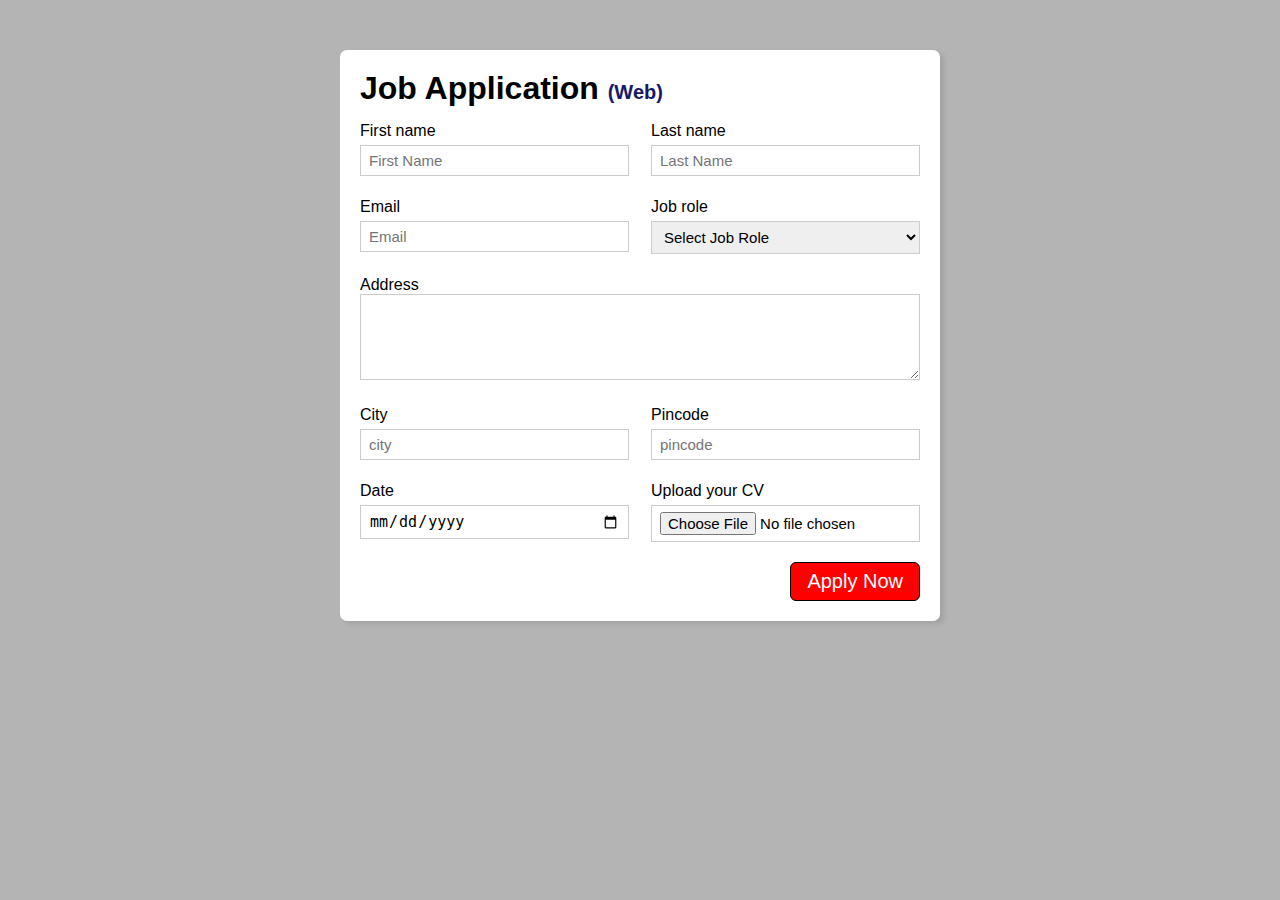
<file: Learning_SDLC/HTML_CSS/project_2/index.html>
<!DOCTYPE html>
<html lang="en">
<head>
    <meta charset="UTF-8">
    <meta name="viewport" content="width=device-width, initial-scale=1.0">
    <title>Job Application</title>
    <link rel="stylesheet" href="style.css">
</head>
<body>
    <div class="container">
        <div class="applybox">
            <h1>Job Application <span>(Web)</span></h1>
            <form action="action.php" class="data">
                <div class="elements">
                    <label for="name">First name</label>
                    <input type="text" placeholder="First Name"class="first_name_box">
                </div>
                <div class="elements">
                    <label for="name">Last name</label>
                    <input type="text" placeholder="Last Name" class="last_name_box">
                </div>
                <div class="elements">
                    <label for="email">Email</label>
                    <input type="email" placeholder="Email" class="email_box">
                </div>
                
                <div class="elements">
                    <label for="name">Job role</label>
                   <select name="Job Role"  class="job_role_box">
                    <option value="">Select Job Role</option>
                    <option value="Frontend Developer">Frontend Developer</option>
                    <option value="Backend Developer">Backend Developer</option>
                    <option value="Fullstack Developer">Fullstack Developer</option>
                    <option value="SRE">SRE</option>
                   </select>
                </div>

                <div class="address">
                    <label for="name">Address</label>
                   <textarea class="address_box" rows="4" cols="50" placeholder="Address......"> </textarea>
                </div>
                <div class="elements">
                    <label for="name">City</label>
                    <input type="text" placeholder="city" class="city_box">
                </div>
                <div class="elements">
                    <label for="name">Pincode</label>
                    <input type="number" placeholder="pincode" class="pincode_box">
                </div>
                <div class="elements">
                    <label for="name">Date</label>
                    <input type="date" value="current" class="date_box">
                </div>
                <div class="elements">
                    <label for="name">Upload your CV</label>
                    <input type="file" class="ipload_box">
                </div>
                
            </form>
            <div class="button">
                <button type="submit">Apply Now</button>
            </div>
        </div>
       
    </div>
    
</body>
</html>
</file>
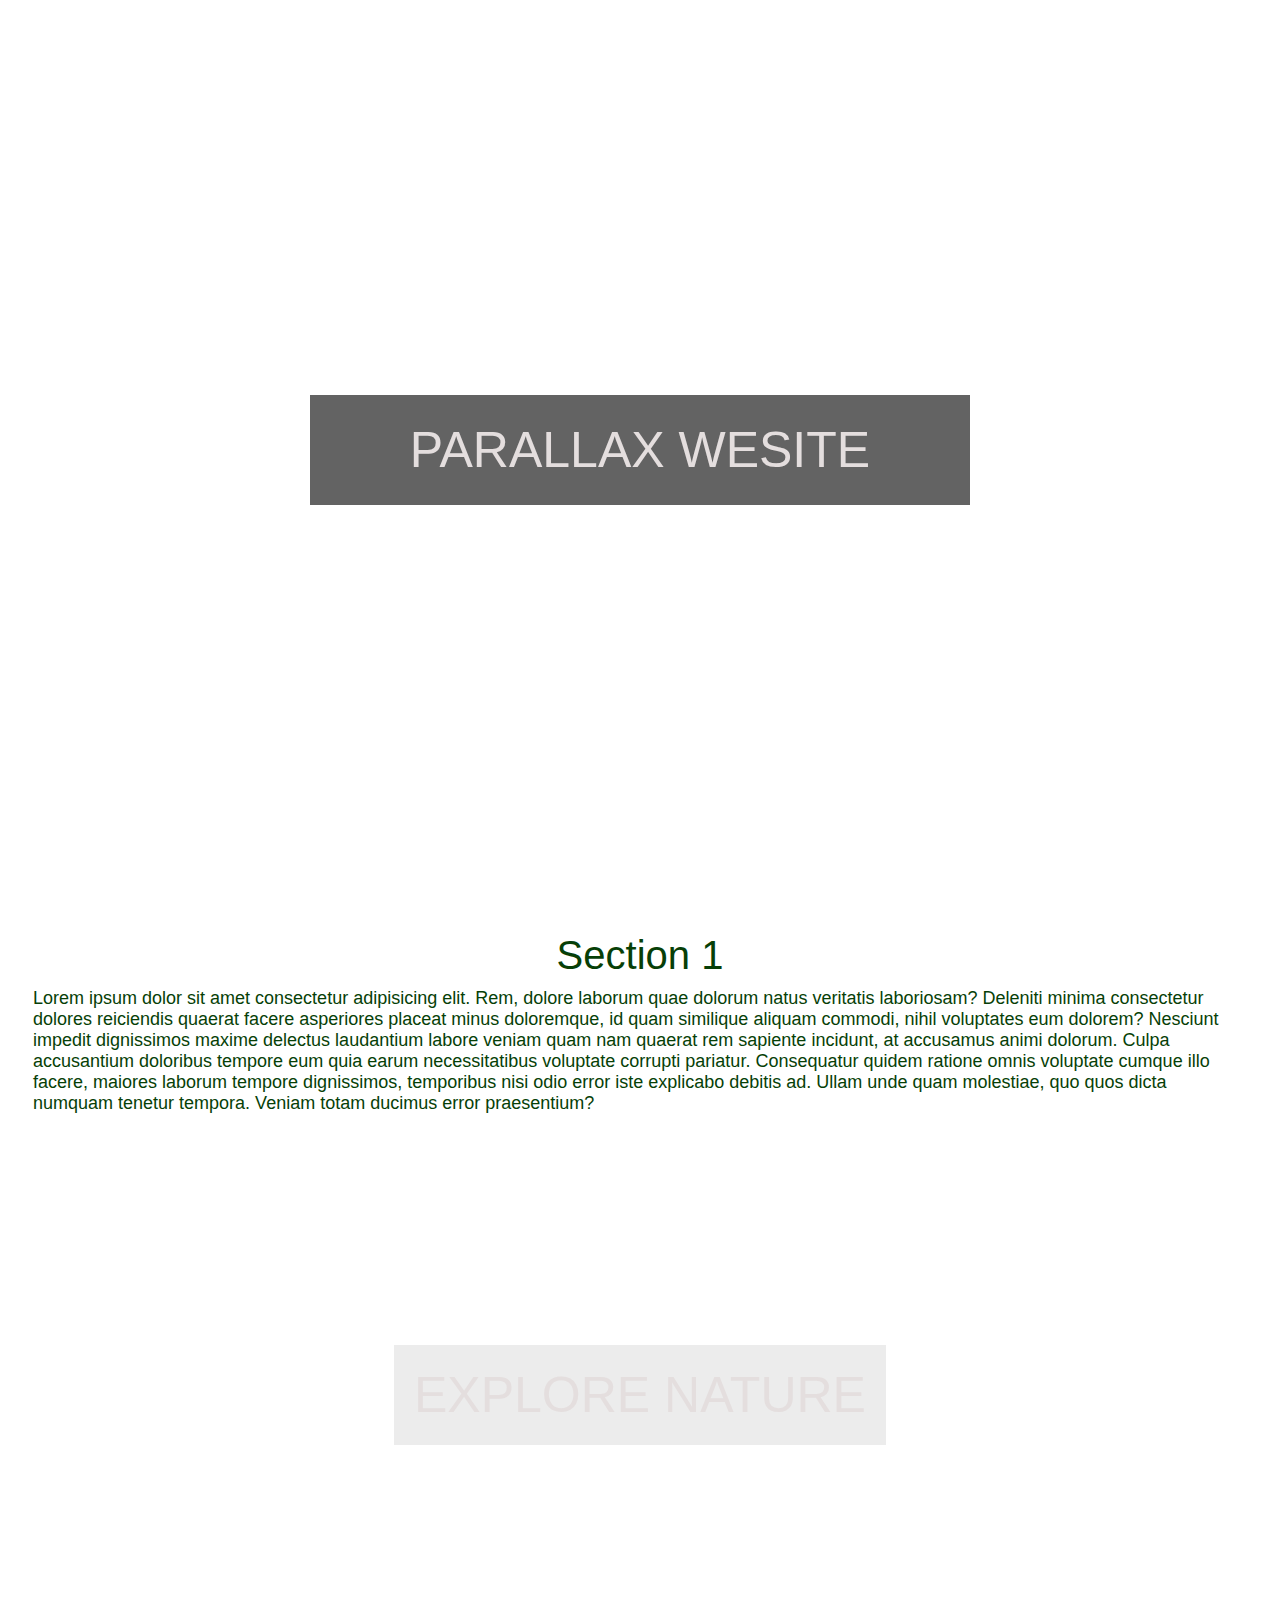
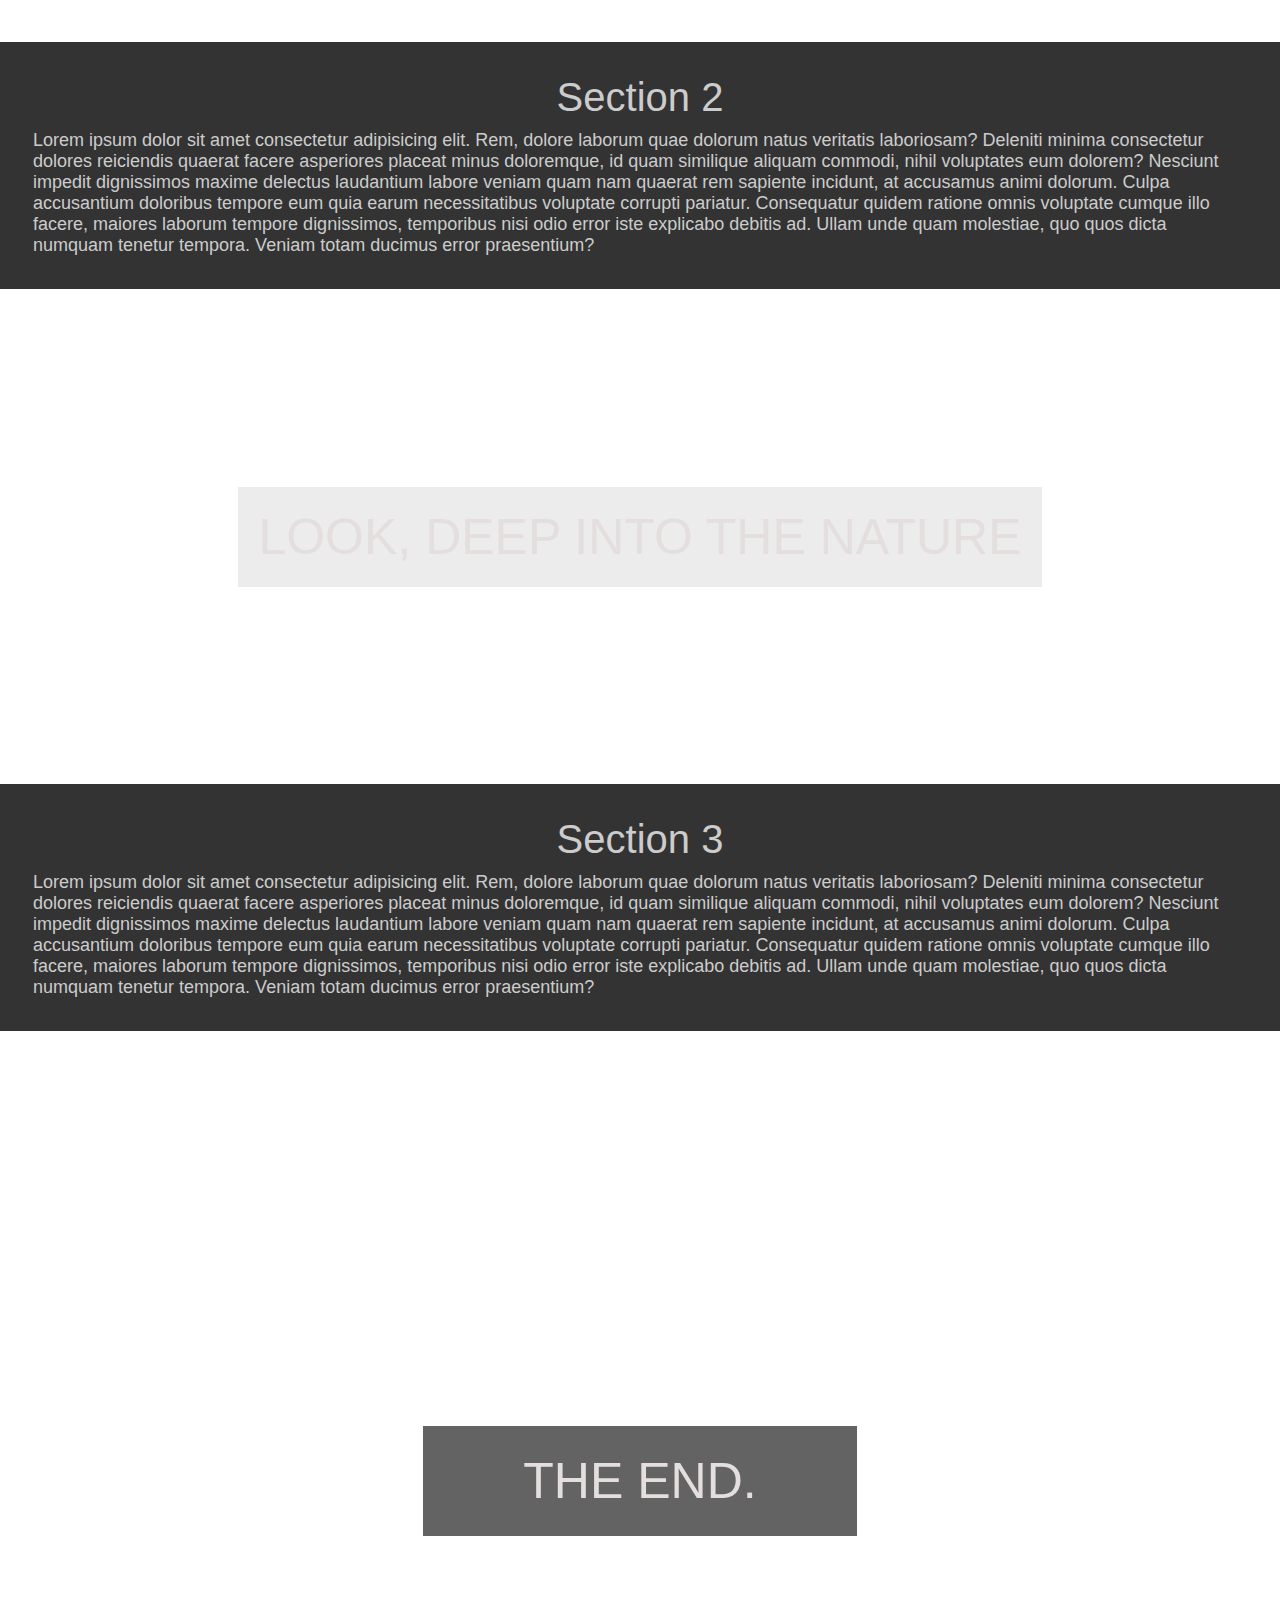
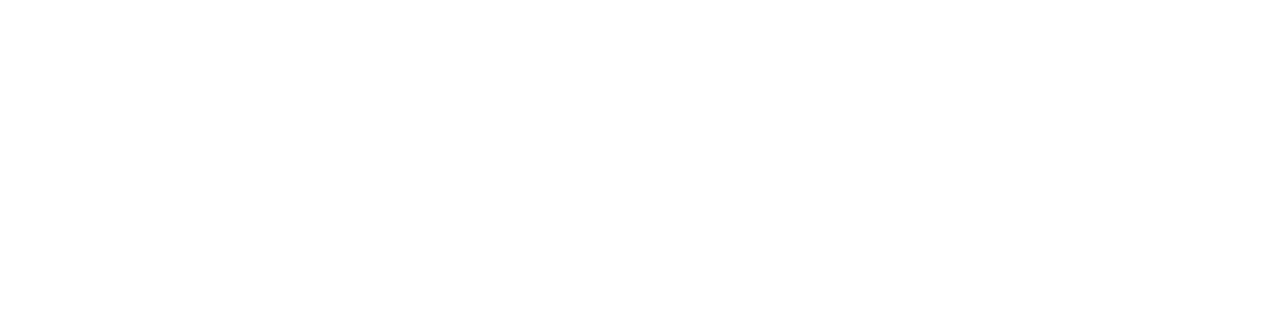
<file: Learning_SDLC/HTML_CSS/project_3/index.html>
<!DOCTYPE html>
<html lang="en">
<head>
    <meta charset="UTF-8">
    <meta name="viewport" content="width=device-width, initial-scale=1.0">
    <title>Parallax website</title>
    <link rel="stylesheet" href="styles.css">
</head>
<body>
    
    <div class="image">
        <div class="box">
            <div class="parallax">
                PARALLAX WESITE
            </div>
        </div>
    </div>
    <div class="discriptionbox1">
        <div class="content">
            <h1>
                Section 1
            </h1>
            <p>Lorem ipsum dolor sit amet consectetur adipisicing elit. Rem, dolore laborum quae dolorum natus veritatis laboriosam? Deleniti minima consectetur dolores reiciendis quaerat facere asperiores placeat minus doloremque, id quam similique aliquam commodi, nihil voluptates eum dolorem? Nesciunt impedit dignissimos maxime delectus laudantium labore veniam quam nam quaerat rem sapiente incidunt, at accusamus animi dolorum. Culpa accusantium doloribus tempore eum quia earum necessitatibus voluptate corrupti pariatur. Consequatur quidem ratione omnis voluptate cumque illo facere, maiores laborum tempore dignissimos, temporibus nisi odio error iste explicabo debitis ad. Ullam unde quam molestiae, quo quos dicta numquam tenetur tempora. Veniam totam ducimus error praesentium?</p>
        </div>
    </div>
    <div class="image2">
        <div class=" explore">
            <div class="parallax">
                EXPLORE NATURE
            </div>
        </div>
    </div>
    <div class="discriptionbox1 height">
        <div class="content color2 ">
            <h1 class="p1">
                Section 2
            </h1>
            <p class="p1">Lorem ipsum dolor sit amet consectetur adipisicing elit. Rem, dolore laborum quae dolorum natus veritatis laboriosam? Deleniti minima consectetur dolores reiciendis quaerat facere asperiores placeat minus doloremque, id quam similique aliquam commodi, nihil voluptates eum dolorem? Nesciunt impedit dignissimos maxime delectus laudantium labore veniam quam nam quaerat rem sapiente incidunt, at accusamus animi dolorum. Culpa accusantium doloribus tempore eum quia earum necessitatibus voluptate corrupti pariatur. Consequatur quidem ratione omnis voluptate cumque illo facere, maiores laborum tempore dignissimos, temporibus nisi odio error iste explicabo debitis ad. Ullam unde quam molestiae, quo quos dicta numquam tenetur tempora. Veniam totam ducimus error praesentium?</p>
        </div>
    </div>
    <div class="image3">
        <div class=" explore">
            <div class="parallax">
                LOOK, DEEP INTO THE NATURE
            </div>
        </div>
    </div>
    <div class="content color2 ">
        <h1 class="p1">
            Section 3
        </h1>
        <p class="p1">Lorem ipsum dolor sit amet consectetur adipisicing elit. Rem, dolore laborum quae dolorum natus veritatis laboriosam? Deleniti minima consectetur dolores reiciendis quaerat facere asperiores placeat minus doloremque, id quam similique aliquam commodi, nihil voluptates eum dolorem? Nesciunt impedit dignissimos maxime delectus laudantium labore veniam quam nam quaerat rem sapiente incidunt, at accusamus animi dolorum. Culpa accusantium doloribus tempore eum quia earum necessitatibus voluptate corrupti pariatur. Consequatur quidem ratione omnis voluptate cumque illo facere, maiores laborum tempore dignissimos, temporibus nisi odio error iste explicabo debitis ad. Ullam unde quam molestiae, quo quos dicta numquam tenetur tempora. Veniam totam ducimus error praesentium?</p>
    </div>
    <div class="image">
        <div class="box">
            <div class="parallax">
                THE END.
            </div>
        </div>
    </div>
    
    
</body>
</html>
</file>
<file: Learning_SDLC/HTML_CSS/project_2/style.css>
*{
    margin:0;
    padding:0;
    box-sizing: border-box;
}
body{
    background-color:#b4b4b4;
    font-family: 'Trebuchet MS', 'Lucida Sans Unicode', 'Lucida Grande', 'Lucida Sans', Arial, sans-serif;
}
.container{
 max-width:900px;
 margin:0 auto;

}
.applybox{
    max-width:600px;
    padding:20px;
    margin: 0 auto;
    margin-top: 50px;
    background-color:white;
    box-shadow:4px 3px 5px rgba(1,1,1,0.1);
    border-radius:7px;
        
    
}
.data{
    display:grid;
    grid-template-columns: repeat(auto-fit,minmax(200px,1fr));
    grid-gap:22px;
    margin-top:15px;
  
}

span{
    font-size:20px;
    color:rgb(24, 24, 105);
    
}
label{
    margin-bottom: 5px;
}
.elements{
    display:flex;
    flex-direction:column;
    

    
}
input,select,textarea{
    padding:6px 8px;
    font-size:15px;
    border:1px solid #ccc;
}
input:focus{
    outline-color:rgb(156, 0, 86);
}
.button{
    display:flex;
    justify-content:end;
    margin-top:20px;

}
button{
    background-color: red;
    border:black 1px solid;
    color:white;
    padding:7px 16px;
    border-radius:6px;
    font-size:20px;
    transition: 0.3s ease-in;
}
button:hover{
    border-color:red;
    color:white;
    background-color: #b4b4b4;
    transition: 0.3s ease-out;
    cursor:pointer;


}

.address{
    max-width:100%;
    max-height:100%;
    grid-column: 1 / span 2;
}
.address textarea{
    width:100%;
}
@media(max-width:500px){
    .address{
        grid-column: 1 / span 1;
    }
}
</file>
<file: Learning_SDLC/HTML_CSS/project_3/styles.css>
*{
    margin:0;
    padding:0;
    box-sizing:border-box;
}
 html,body{
    height:100%;
    font-family: "Lato", sans-serif;
    font-weight:400;
    font-size:50px;
    color:rgb(228, 222, 222);

}

.image{
    height:100%;
    background-image: url( https://images.pexels.com/photos/417074/pexels-photo-417074.jpeg?cs=srgb&dl=pexels-souvenirpixels-417074.jpg&fm=jpg);
    background-attachment: fixed;
    background-size:cover;
    background-repeat:no-repeat;
    background-position: center;
    position:relative;
    display:flex;
    justify-content:center;
    align-items:center;
}
.box{
    width:fit-content;
    height:110px;
    padding:30px 100px;
    display:flex;
    justify-content:center;
    align-items:center;
    background-color:#535353e7;
  
}
.discriptionbox1{
    width:100%;
    max-height:fit-content;
    font-size:16px;
    color:rgb(7, 63, 7);
    
}
.content{
    display:flex;
    flex-direction: column;
    justify-content:center;
    align-items:center;
    padding:33px;
}
h1{
    font-size:40px;
    font-weight: 20;
}
p{
    margin-top:10px;
    font-size:18px;  
}
.image2{
    height:55%;
    background-image: url(https://images.pexels.com/photos/257360/pexels-photo-257360.jpeg?cs=srgb&dl=pexels-pixabay-257360.jpg&fm=jpg);
    background-attachment: fixed;
    background-size:cover;
    background-repeat:no-repeat;
    background-position: center;
    position:relative;
    display:flex;
    justify-content:center;
    align-items:center;
}
.color2{
    background-color:#333;
}
.p1{
    color:#ccc;
   
}
.image3{
    height:55%;
    background-image: url(https://images.pexels.com/photos/210186/pexels-photo-210186.jpeg);
    background-attachment: fixed;
    background-size:cover;
    background-repeat:no-repeat;
    background-position: center;
    position:relative;
    display:flex;
    justify-content:center;
    align-items:center;
}
.explore{
    width:fit-content;
    height:100px;
    padding:0 20px;
    
    display:flex;
    justify-content:center;
    align-items:center;
    background-color:#b6b6b644;
   
}
.parallax{
    font-weight:300;
   
}
</file>
